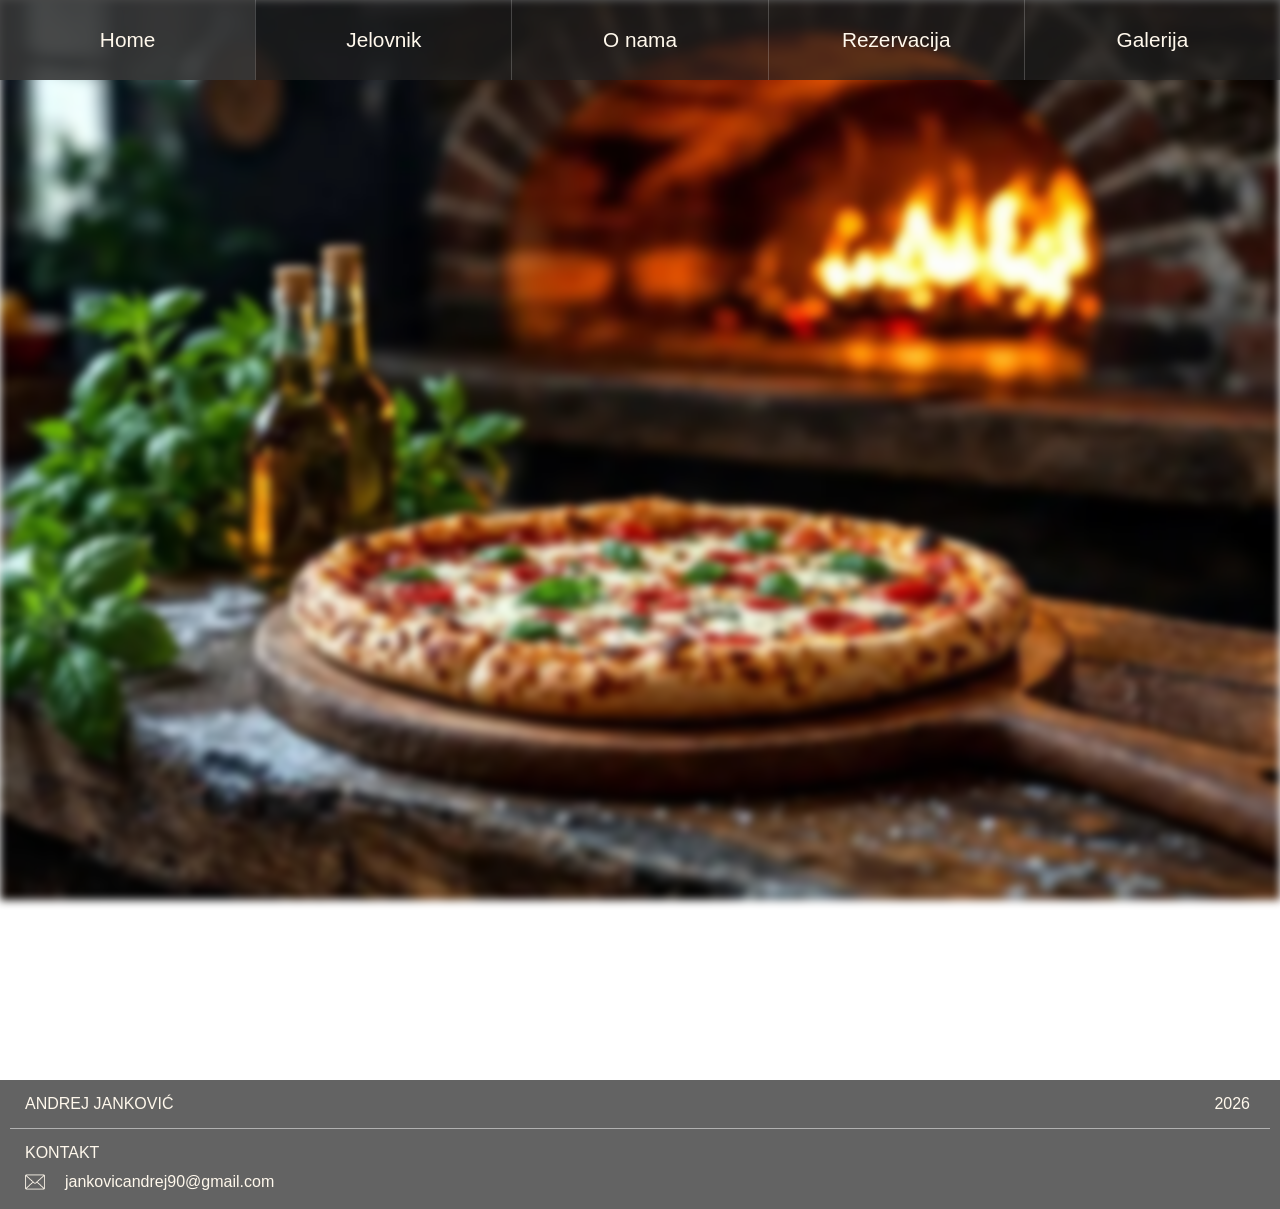
<file: index.html>
<!DOCTYPE html>
<html lang="hr">
<head>
    <meta charset="UTF-8">
    <meta name="viewport" content="width=device-width, initial-scale=1.0">
    <title>Pizza Osijek</title>
    <script type="module" src="./js/main.js"></script>
    <link rel="stylesheet" href="./styles/reset.css">
    <link rel="stylesheet" href="./styles/style.css">
</head>
<body>
    <header>
        <nav>
            <button class="hamburger">
                ☰
            </button>
            <ul class="nav-list">
                <li class = "nav-item"><a href="./index.html" class="active nav-link">Home</a></li>
                <li class = "nav-item"><a href="./sites/jelovnik.html" class="nav-link">Jelovnik</a></li>
                <li class = "nav-item"><a href="./sites/o-nama.html" class="nav-link">O nama</a></li>
                <li class = "nav-item"><a href="./sites/rezervacija.html" class="nav-link">Rezervacija</a></li>
                <li class = "nav-item"><a href="./sites/galerija.html" class="nav-link">Galerija</a></li>
            </ul>
        </nav>
        
    </header>

    <main>
        
    </main>

    <footer>
        <div class="footer-name">
            <p class = "name">ANDREJ JANKOVIĆ</p>
            <p class="year">2026</p>
        </div>
        <p class="contact-text">KONTAKT</p>
        <div class="contact">
            <img src="./img/envelope.png" alt="envelope">
            <p class="email">jankovicandrej90@gmail.com</p>
        </div>
    </footer>
    
</body>
</html>
</file>
<file: styles/style.css>
:root {
    --font-navigacija: 'Fredoka', sans-serif;
    --boja-text-1: #FFF8EC;
    
    --footer-header-color: rgba(34,34,34,0.7);
    --footer-header-color-active: rgba(61, 60, 60, 0.7);
    --footer-header-color-hover: rgba(61, 60, 60, 0.7);

    --nav-border: 1px solid rgba(255, 255, 255, 0.2); 
}

body {
    position: relative;
}

body::before {
    content: "";
    position: fixed;
    inset: 0;
    background-image: url("../img/background-img.jpg");
    background-size: cover;
    background-position: center;
    filter: blur(4px);
    z-index: -1;
}

main{
    height: 1000px;
}

header {
    position: sticky;
    top: 0;
    z-index: 100;
}

header nav {
    position: relative;
}

.hamburger {
    display: block;
    width: 100%;
    height: 2rem;
    background-color: var(--boja-text-1);
    border: none;

    @media (min-width: 601px) {
        display: none;
    }
}

.nav-list {
    display: none;
    flex-direction: column;
    position: absolute;
    top: 100%;
    left: 0;
    width: 100%;
    padding: 0;
    margin: 0;
    background-color: var(--footer-header-color);

    @media (min-width: 601px) {
        display: flex;
        flex-direction: row;
        position: static;
        height: 5rem;
        justify-content: center;
        align-items: center;
    }
}

.nav-list.otvoreno {
    display: flex;
}

.nav-item {
    display: flex;
    padding: 0;
    border-bottom: var(--nav-border);
    @media (min-width: 601px) {
        flex: 1;
        height: 100%;
        border-right: var(--nav-border);
        border-bottom: none;
    }
}

.nav-item:last-child {
    @media (min-width: 601px) {
        border-right: none;
    }
}

.nav-item:hover {
    background-color: var( --footer-header-color-hover);
}

.nav-link{
    display: flex;
    flex-direction: row;
    justify-content: center;
    align-items: center;
    width: 100%;
    height: 2.75rem;
    text-decoration: none;
    color: var(--boja-text-1);
    font-family: var(--font-navigacija);
    font-size: 1.2rem;
    border: none;

    @media (min-width: 601px) {
        height: auto;
        font-size: 1.3rem;
    }
}

.nav-link.active {
    background-color: var(--footer-header-color-active);
}



footer{
    height: auto;
    background-color: var(--footer-header-color);
    font-family: var(--font-navigacija);
    font-weight: 500;
    color: var(--boja-text-1);
    font-size: 1rem;
    
}

.footer-name{
    display: flex;
    padding: 12px 20px 12px 15px;
    margin: 0px 10px 0px 10px;
    justify-content:space-between;
    border-bottom: 1px solid  rgba(255, 255, 255, 0.5); 
}



.contact{
    display: flex;
    gap: 10px;
    align-items: center;

}

.contact img {
    height: 20px;
}

.contact-text{
    padding-top: 12px;
    padding-left: 25px;
    padding: 12px 0px 0px 25px;
}

.contact 
{
    padding: 5px 0px 15px 0px;
    padding-left: 25px;
    display: flex;
    align-items: center;
    justify-content:left;
    gap: 20px;
    
}
</file>
